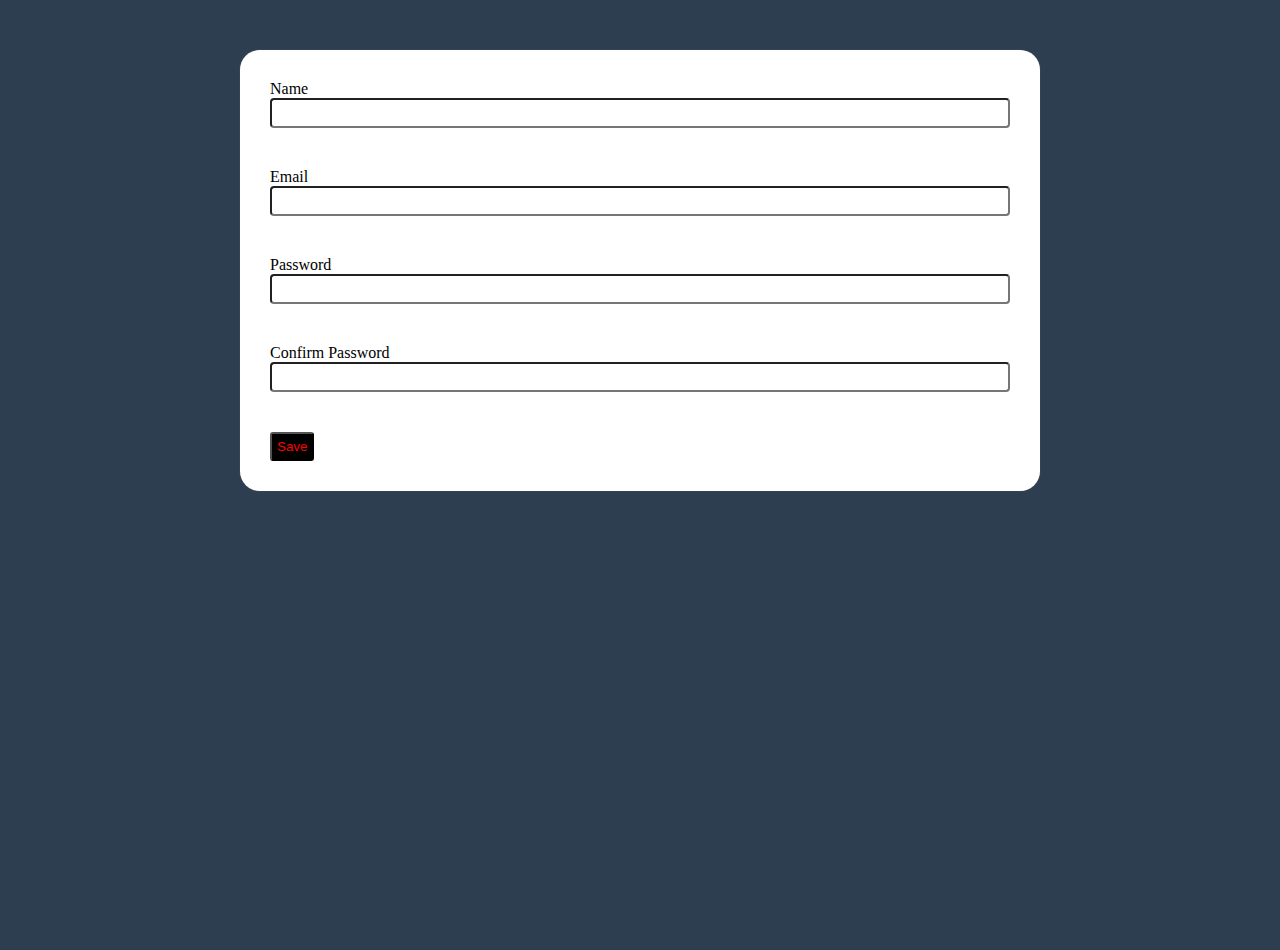
<file: first.html>
<!DOCTYPE html>
<html lang="en">
<head>
    <meta charset="UTF-8">
    <meta name="viewport" content="width=device-width, initial-scale=1.0">
    <title>Form Validation</title>
    <style>
       *
       {
        margin: 0;
        padding: 0;
        box-sizing: border-box;
       }
       html,body{
        width: 100%;
        height: 100%;
        background-color: rgb(44, 62, 80);
       }
        .parent
        {
            width: 800px;
            box-shadow: 0px 0px 1px grey;
            padding: 10px;
            margin:50px auto;
            background-color: white;
            border-radius: 20px;
        }
        input
        {
            width: 100%;
            height: 30px;
            outline:none;
            border-radius: 4px;
            padding: 5px;
        }
        .form-info
        {
            padding: 20px;
        }
        button{
            padding: 5px;
            background-color: black;
            color: red;
            border-radius: 3px;
            cursor: pointer;
        }
        .msg
        {
            color: green;
            font-size: 10px;
        }
        .invalid 
        {
            color: red !important;
        }
    </style>
</head>
<body>
<!-- RegEx => Regular Expression -->
<div class="parent">
<form action="index.html" id="form-detail">
<div class="form-info">
    <label for="name">Name</label>
    <input type="text" name="name" id="name">
    <span class="msg"></span>
</div>
<div class="form-info">
    <label for="email">Email</label>
    <input type="text" name="email" id="email">
    <span class="msg"></span>
</div>
<div class="form-info">
    <label for="name">Password</label>
    <input type="password" name="password" id="password">
    <span class="msg"></span>
</div>
<div class="form-info">
    <label for="confirm_pass">Confirm Password</label>
    <input type="text" name="confirm_pass" id="confirm_pass">
    <span class="msg"></span>
</div>
<div class="form-info">
    <button type="submit">Save</button>
</div>
</form>
</div>
<script>
    var form_detail = document.querySelector("#form-detail");
     var passBox = document.querySelector("input#password");
     var confPassbox = document.querySelector("input#confirm_pass");
     passBox.addEventListener("keyup",matchpass);
     confPassbox.addEventListener("keyup",matchpass);

     function matchpass()
     {
        if(confPassbox.value == passBox.value)
           {
            confPassbox.nextElementSibling.innerText="Looks perfect";
            confPassbox.nextElementSibling.classList.remove("invalid");
           }
           else
           {
            confPassbox.nextElementSibling.innerText="password must match";
            confPassbox.nextElementSibling.classList.add("invalid");
          
           }
     }
    form_detail.addEventListener(
        "submit",
        function(e)
        {
           var nameInp = e.target.name;
           var emailInp = e.target.email;
           var passInp = e.target.password;
           var Conf_password = e.target.confirm_pass;
           if(nameInp.value.trim() == '')
           {
            nameInp.nextElementSibling.innerText="please enter name";
            nameInp.nextElementSibling.classList.add("invalid");
            e.preventDefault();


           }
           else{
            nameInp.nextElementSibling.innerText="Looks perfect";
            nameInp.nextElementSibling.classList.remove("invalid");
           }
           if(emailInp.value.trim() == '')
           {
            emailInp.nextElementSibling.innerText="please enter your email";
            emailInp.nextElementSibling.classList.add("invalid");
            e.preventDefault();
           }
           else{
            var emailRegex = /^[a-zA-Z0-9._%+-]+@[a-zA-Z0-9.-]+\.[a-zA-Z]{2,}$/;
            if(emailRegex.test(emailInp.value)==true)
           {
            emailInp.nextElementSibling.innerText="Looks perfect";
            emailInp.nextElementSibling.classList.remove("invalid");

           }
           else{
            emailInp.nextElementSibling.innerText="please enter a valid email";
            emailInp.nextElementSibling.classList.add("invalid");
            e.preventDefault();

           }
           }
           if(passInp.value.trim() == '')
           {
            passInp.nextElementSibling.innerText="please enter password";
            passInp.nextElementSibling.classList.add("invalid");
            e.preventDefault();
           }
           else{
            var passRegex = /^(?=.*[a-z])(?=.*[A-Z])(?=.*\d)[a-zA-Z\d]{8,}$/;
            if(passRegex.test(passInp.value) == true)
           {
            passInp.nextElementSibling.innerText="Looks perfect";
            passInp.nextElementSibling.classList.remove("invalid");
           }
           else
           {
            passInp.nextElementSibling.innerText="Password must be at least 8 characters long and include an uppercase letter, a lowercase letter, and a number.";
            passInp.nextElementSibling.classList.add("invalid");
            e.preventDefault();
           }
           
           }
           if(Conf_password.value.trim() == '')
           {
            Conf_password.nextElementSibling.innerText="please enter confirm password";
            Conf_password.nextElementSibling.classList.add("invalid");
           }
           else
           {
            if(Conf_password.value == passInp.value)
           {
            Conf_password.nextElementSibling.innerText="Looks perfect";
            Conf_password.nextElementSibling.classList.remove("invalid");
           }
           else
           {
            Conf_password.nextElementSibling.innerText="password must match";
            Conf_password.nextElementSibling.classList.add("invalid");
            e.preventDefault();
           }
      
           }
        }
    );
</script>
</body>
</html>
</file>
